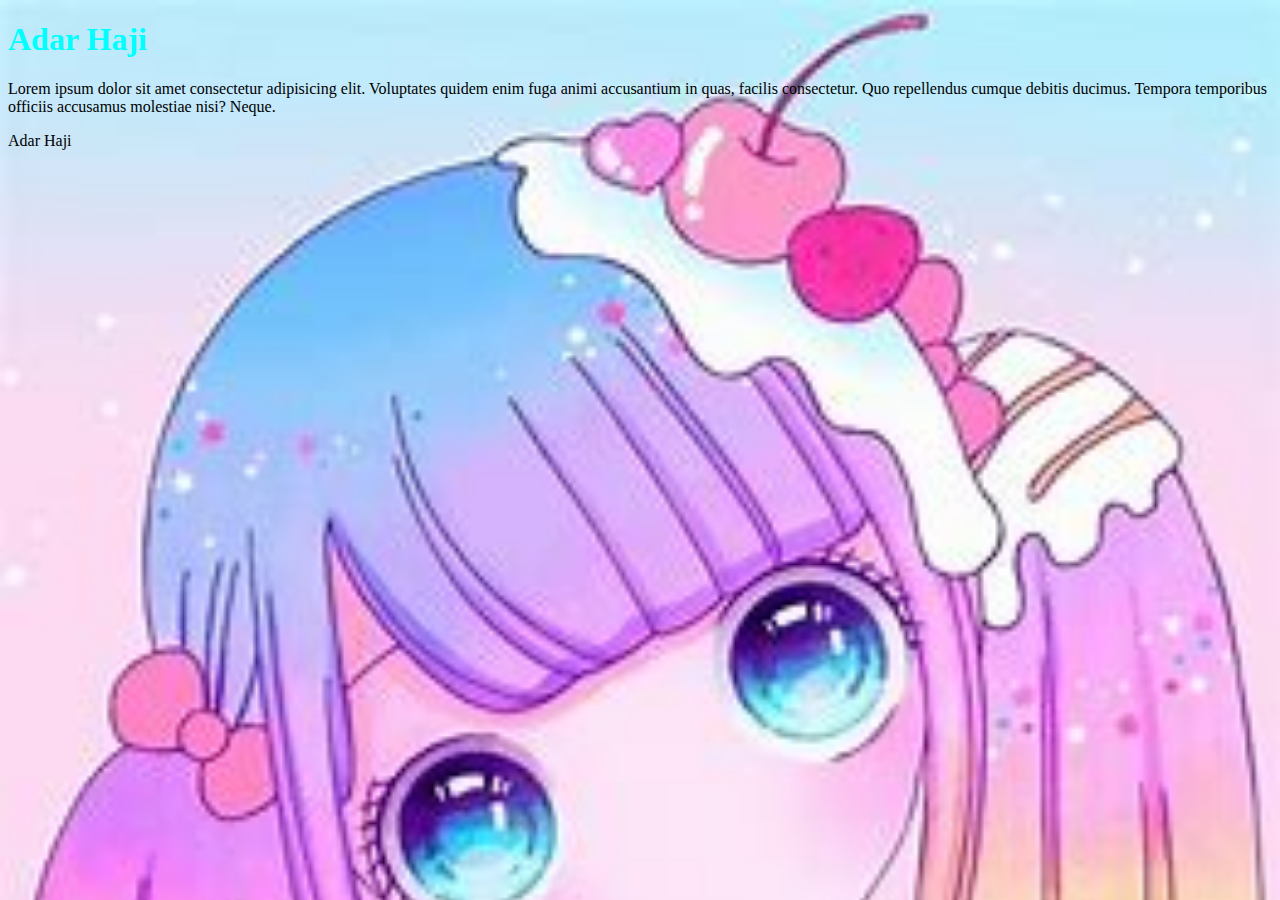
<file: index.html>
<!DOCTYPE html>
<html lang="en">
<head>
    <meta charset="UTF-8">
    <meta http-equiv="X-UA-Compatible" content="IE=edge">
    <meta name="viewport" content="width=device-width, initial-scale=1.0">
    <title>Document</title>
    
 <style>
 h1{color:rgba(255, 86, 244, 0.9); }
 </style>
<link rel="stylesheet" href="style.css">
</head>
<body style="background-color: rgb(240, 160, 232);">

  <h1 style="color: rgb(0,360 , 360);">Adar Haji</h1>
 
 <p id="Haji">Lorem ipsum dolor sit amet consectetur adipisicing elit. Voluptates quidem enim fuga animi accusantium in quas, facilis consectetur. Quo repellendus cumque debitis ducimus. Tempora temporibus officiis accusamus molestiae nisi? Neque.</p>

<body style="color: rgba(249, 18, 195,0.6);">
 </html>
 <div>
  Adar Haji
 </div>
</file>
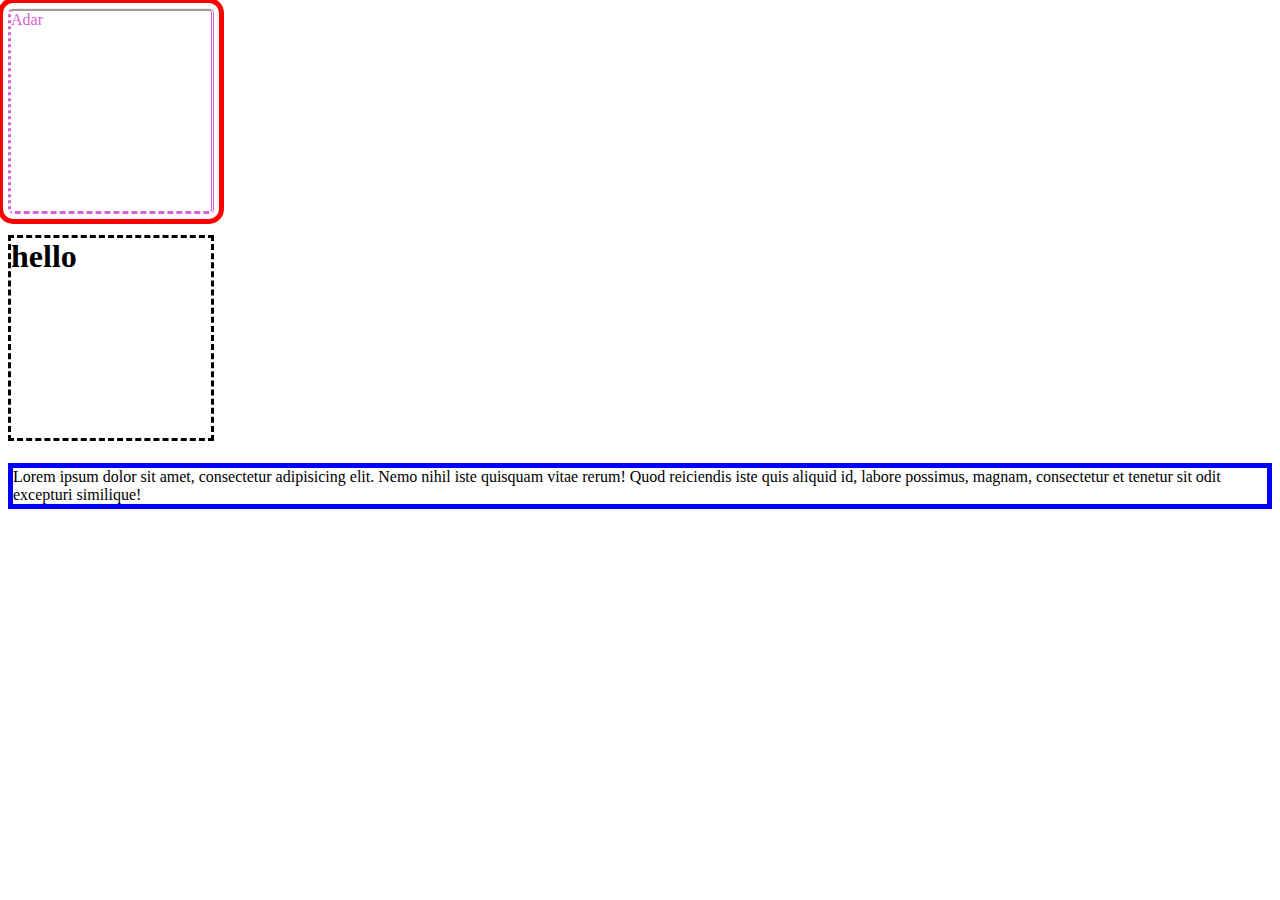
<file: border.html>
<!DOCTYPE html>
<html lang="en">
<head>
    <meta charset="UTF-8">
    <meta http-equiv="X-UA-Compatible" content="IE=edge">
    <meta name="viewport" content="width=device-width, initial-scale=1.0">
    <title>Document</title>
    <link rel="stylesheet" href="border.css">

</head>
<body>
<div>Adar</div>
<h1>hello</h1>
<p>Lorem ipsum dolor sit amet, consectetur adipisicing elit. Nemo nihil iste quisquam vitae rerum! Quod reiciendis iste quis aliquid id, labore possimus, magnam, consectetur et tenetur sit odit excepturi similique!</p>






</body>
</html>
</file>
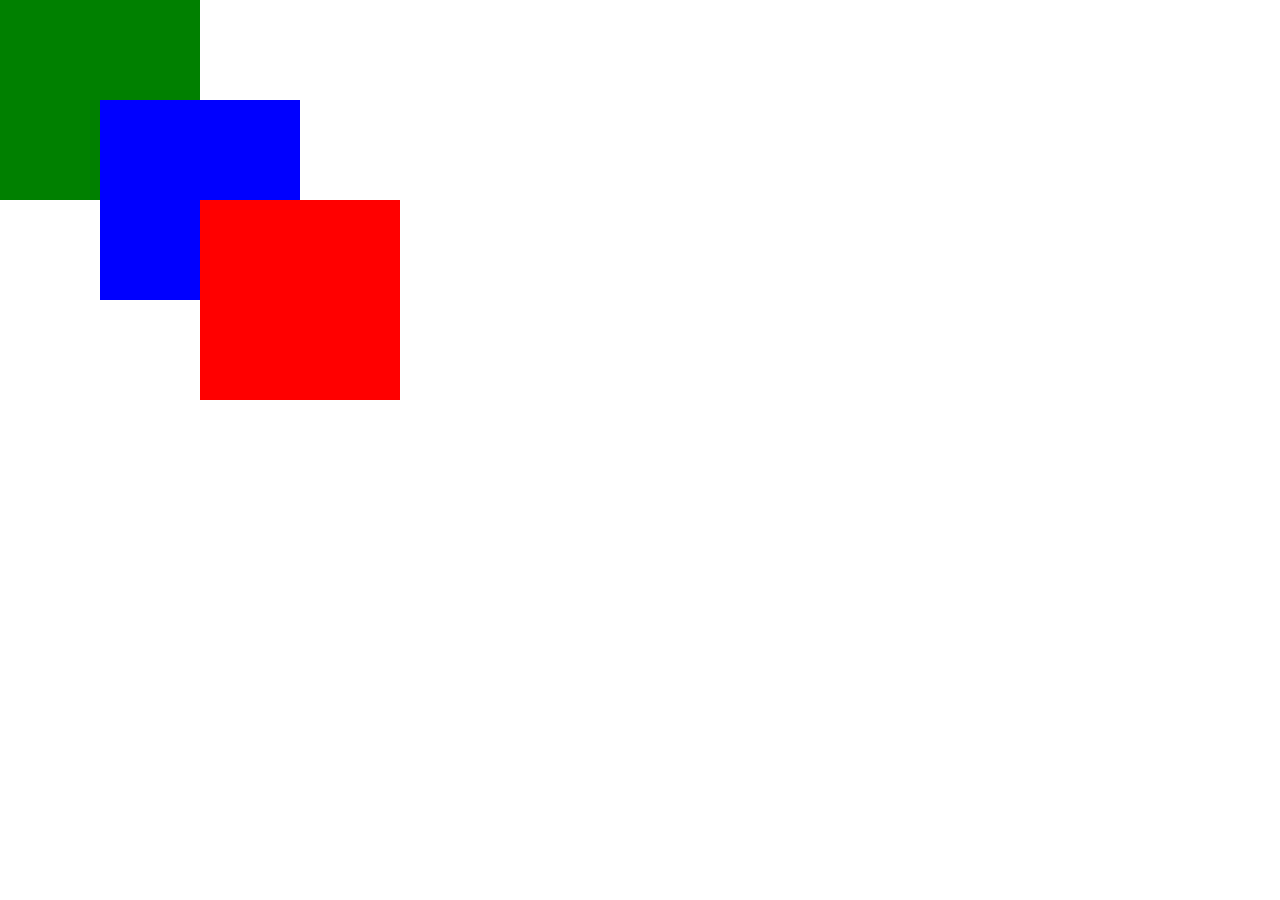
<file: layout.html>
<!DOCTYPE html>
<html lang="en">
<head>
    <meta charset="UTF-8">
    <meta name="viewport" content="width=device-width, initial-scale=1.0">
    <title>Document</title>
    <link rel="stylesheet" href="layout.css">
</head>
<body>

<div class="green" ></div>
<div class="blue"></div>
<div class="red"></div>





</body>
</html>
</file>
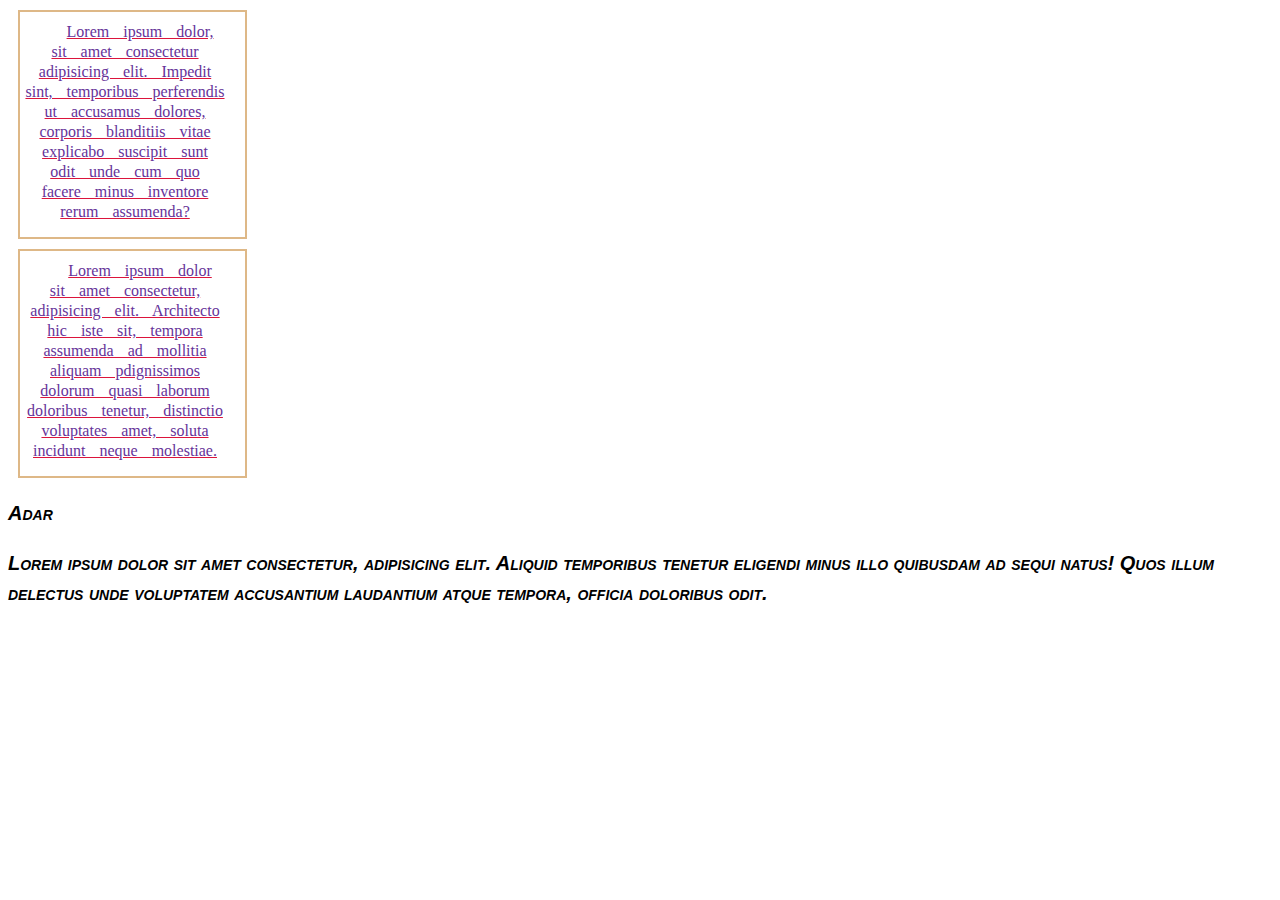
<file: marginAndPaddings.html>
<!DOCTYPE html>
<html lang="en">
<head>
    <meta charset="UTF-8">
    <meta http-equiv="X-UA-Compatible" content="IE=edge">
    <meta name="viewport" content="width=device-width, initial-scale=1.0">
    <title>Document</title>
   <link rel="stylesheet" href="marginAndPaddings.css"> 



</head>

<body>
<div>Lorem ipsum dolor, sit amet consectetur adipisicing elit. Impedit sint, temporibus perferendis ut accusamus dolores, corporis blanditiis vitae explicabo suscipit sunt odit unde cum quo facere minus inventore rerum assumenda?</div>
<div>Lorem ipsum dolor sit amet consectetur, adipisicing elit. Architecto hic iste sit, tempora assumenda ad mollitia aliquam pdignissimos dolorum quasi laborum doloribus tenetur, distinctio voluptates amet, soluta incidunt neque molestiae.</div>
<p>Adar</p>
<p>Lorem ipsum dolor sit amet consectetur, adipisicing elit. Aliquid temporibus tenetur eligendi minus illo quibusdam ad sequi natus! Quos illum delectus unde voluptatem accusantium laudantium atque tempora, officia doloribus odit.</p>
</body>
</html>
</file>
<file: style.css>
h1{
    color: #f089e9 ;
}
#haji {
    color: rgb(0, 255, 85);
}

/* i love turkey and the turkish airline.*/


body {background-image: url(adar.jpg);

    background-size: cover;
}
</file>
<file: border.css>
div { 
height: 200px;
width: 200px;
border-style:dashed;
color:rgb(216, 97, 214);
border-radius: 5px;
border: width 10px;
border-top-style: ridge ;
border-bottom-style:dashed ;
border-left-style: dotted;
border-right-style: double;
outline-style:solid ; 
outline-width: 5px;
outline-color: red;
outline-offset: 5px;


}

h1{
height: 200px ;
width:200px;
border-style:dashed ;

}
p{
border: 5px solid blue;

 }
</file>
<file: layout.css>
.green {
    height: 200px;
width: 200px;
background-color: green;
position :absolute;
top: 0;
left: 0;

}
.blue {
    height: 200px;
    width: 200px;
    background-color: blue;
    position:absolute;
    top: 100px;
    left: 100px;
}




.red {
    height: 200px;
width: 200px;
background-color:red;
position: absolute;
top: 200px;
left: 200px;
}
</file>
<file: marginAndPaddings.css>
div {
    width: 200px;
    height: 200px;
    border: 2px solid burlywood;
    padding-top:5px;
    padding-left:5px;
    margin-right: 10px ;
    margin-top: 10px;
    margin-bottom: 10px;
    margin-left: 10px; 
   margin: 10px 10px 10px 10px;
padding: 10px 20px 15px 5px;
color: rebeccapurple;
text-align: center; 
text-decoration: underline crimson;
text-transform:lowercase green ;
text-indent: 30px;
word-spacing: 10px;
line-height:20px;
}
 
p{
    
 
 font: italic small-caps bold 20px/30px Arial, Helvetica, sans-serif;
 
}
</file>
